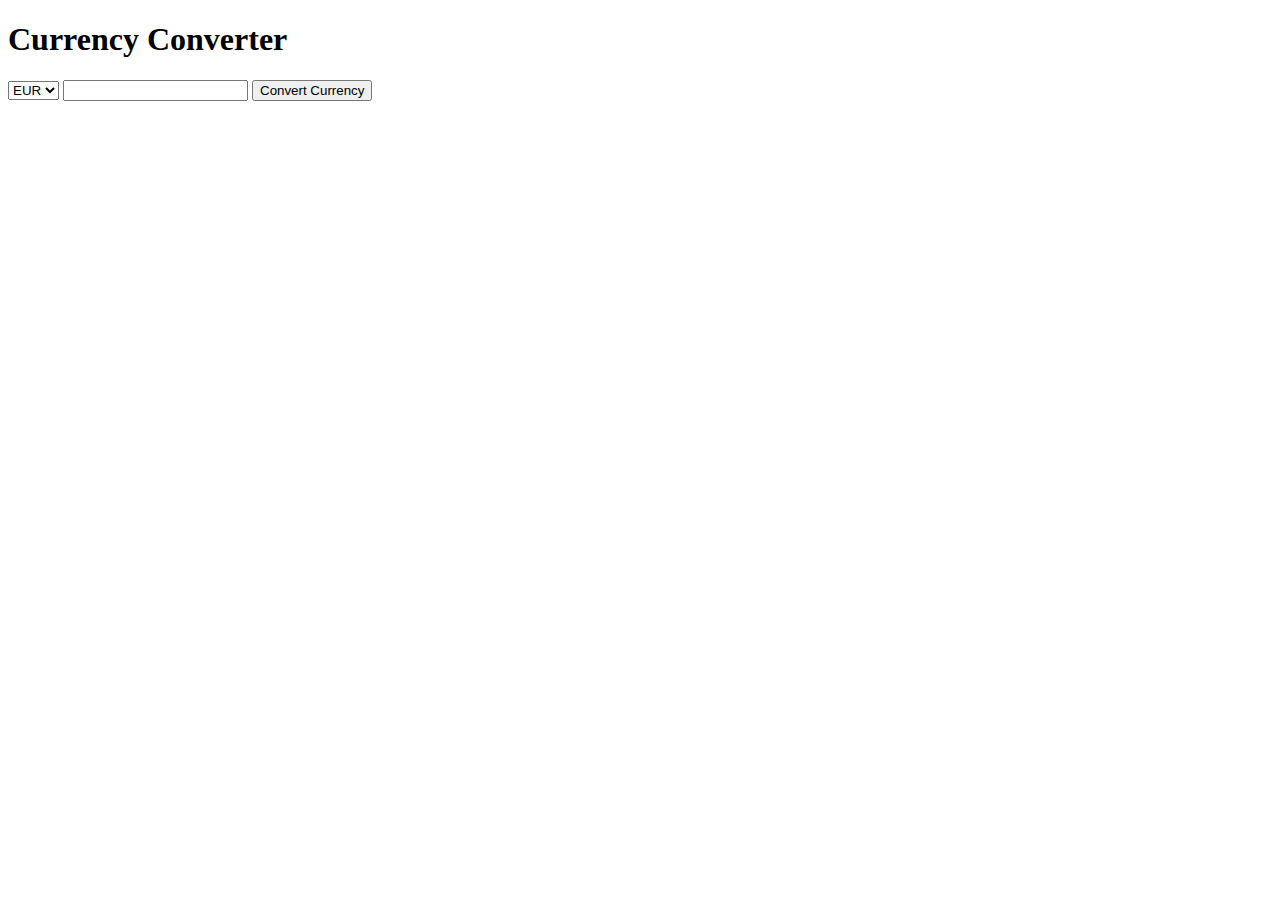
<file: week1/currency_converter/index.html>
<!DOCTYPE html>
<html lang="en">
<head>
    <meta charset="UTF-8">
    <meta name="viewport" content="width=device-width, initial-scale=1.0">
    <title>Document</title>
    <script src="./main.js"></script>
</head>
<body>
    <h1>Currency Converter</h1>
    <select id="currencies">
        <option value="EUR">EUR</option>
        <option value="USD">USD</option>
        <option value="JPY">YEN</option>
    </select>
    <input id="amount"/>
    <button onclick="handleConvertWithApi()">Convert Currency</button>
    <div id="result"></div>
</body>
</html>
</file>
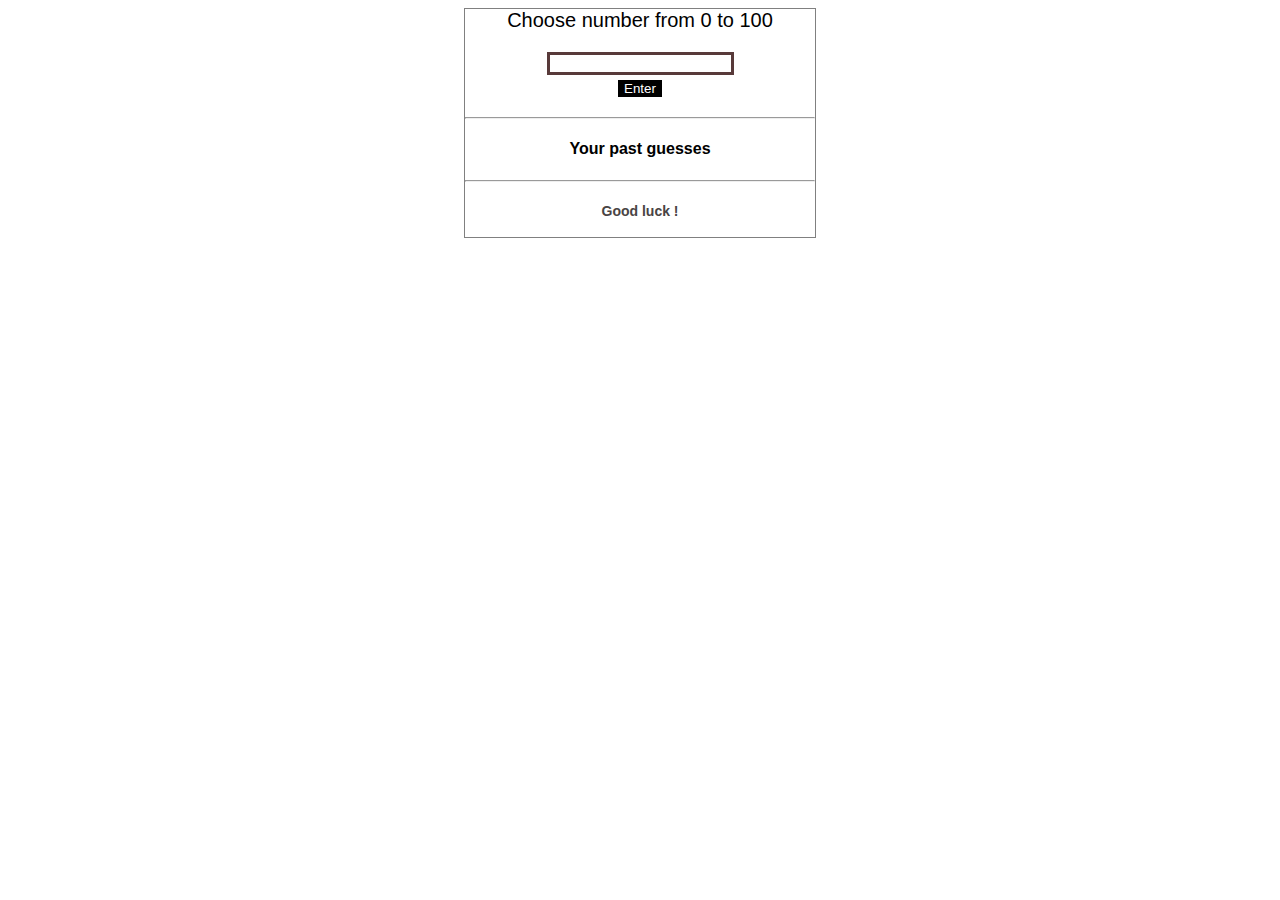
<file: week1/number_guessing/index.html>
<!DOCTYPE html>
<html lang="en">
<head>
    <meta charset="UTF-8">
    <meta name="viewport" content="width=device-width, initial-scale=1.0">
    <title>Number Guessing</title>
    <link rel="stylesheet" href="./style.css">
</head>
<body>
    <div class="container">
        <div id="message">Choose number from 0 to 100</div>
        <div class="wrapper">
            <input type="number" id="yourNumber">
            <button id="guessButton">Enter</button>
        </div>
        <hr />
        <h4 style="text-align: center;font-family:Arial, sans-serif">Your past guesses</h4>
        <hr />
        <h4 id="pastGuesses"></h4>
        <h4 id="notification">Good luck !</h4>
    </div>

    <script src="./main.js"></script>
</body>
</html>
</file>
<file: week1/number_guessing/style.css>
.container {
    width: 350px;
    height: auto;
    border: 1px solid gray;
    margin: 0 auto
}

#message {
    font-family: Arial, sans-serif;
    font-size: 20px;
    text-align: center
}

.wrapper {
    display: flex;
    align-items: center;
    justify-content: center;
    flex-direction: column;
    margin: 20px 0;
}

#yourNumber {
    margin-bottom: 5px;
    border: 3px solid rgb(88, 58, 58);
}

#guessButton {
    color: white;
    background-color: #000;
    cursor: pointer;
    border: none;
    outline: none;
}

#notification {
    font-family: Arial, sans-serif;
    font-size: 14px;
    text-align: center;
    color: rgb(73, 68, 68);
}
</file>
